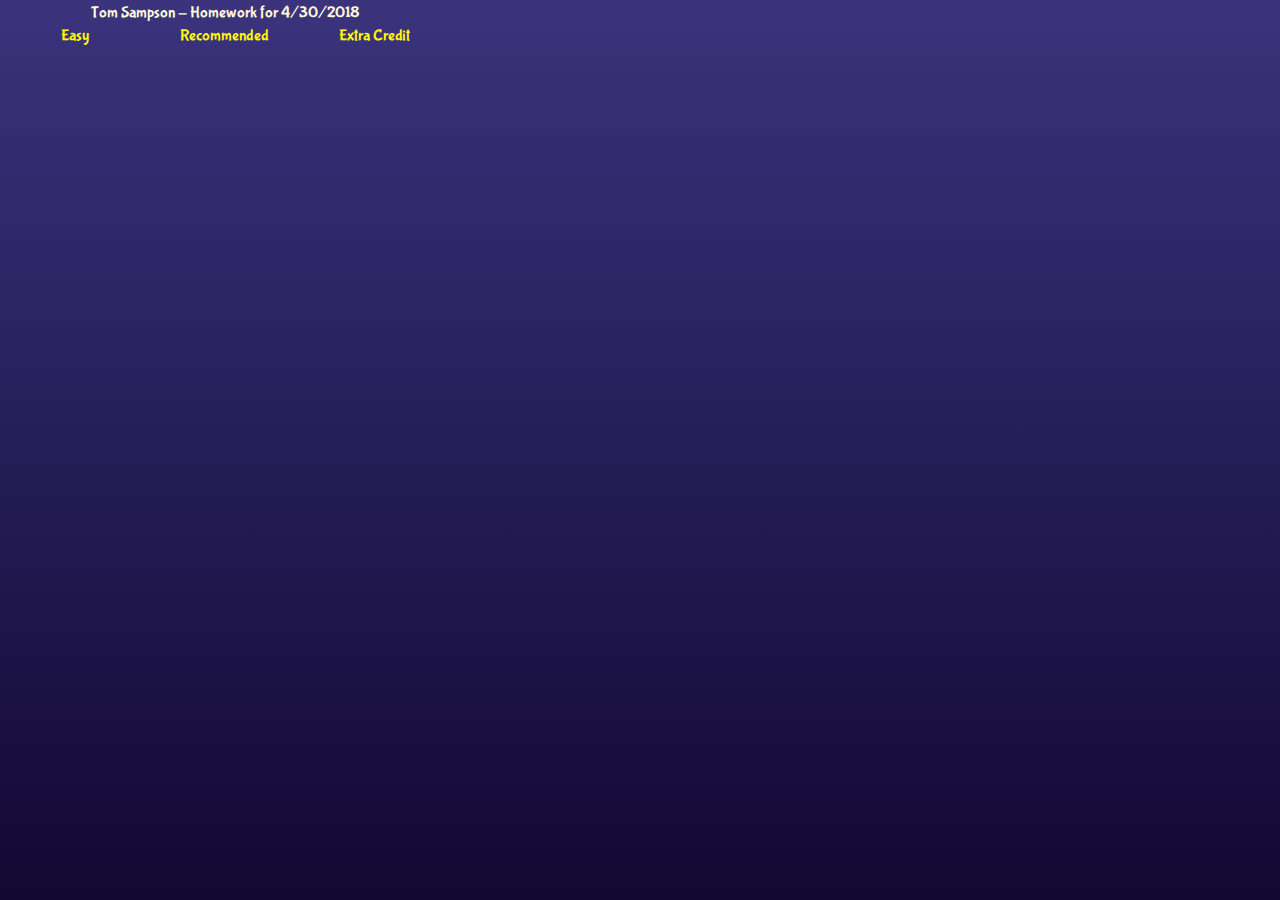
<file: index.html>
<!<!DOCTYPE html>
<html>
<head>
    <meta charset="utf-8" />
    <title>Homework 4/30/2018</title>
    <link rel="stylesheet" type="text/css" media="screen" href="style.css" />
</head>
<body>
    <table>
        <tr>
            <td colspan=3>Tom Sampson - Homework for 4/30/2018</td>
        </tr>
        <tr>
            <td><a href="easy/index.html">Easy</a></td>
            <td><a href="recommended/index.html">Recommended</a></td>
            <td><a href="zzExtra/index.html">Extra Credit</a></td>
        </tr>
    </table>
</body>
</html>
</file>
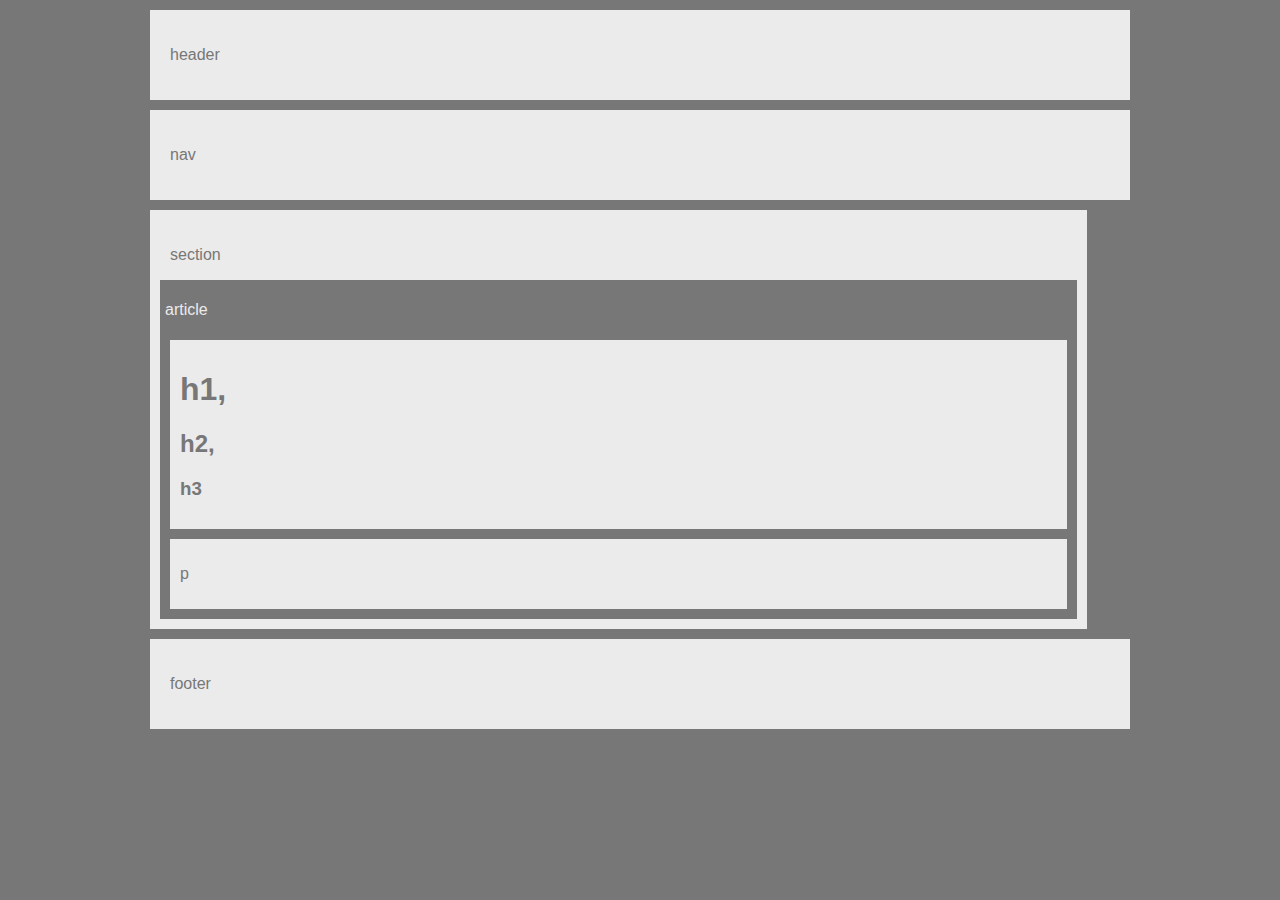
<file: easy/index.html>
<!DOCTYPE html>
<html>
<head>
	<title>Easy</title>
	<link rel="stylesheet" type="text/css" href="style.css">
</head>
<body>
<header>
    <p>header</p>
</header>
<div class="nav">
    <p>nav</p>
</div>
<div class="main">
	<div class="sect">
        <p>section</p>
		<div class="article">
            <p>article</p>
            <div class="sub-article">
                <h1>h1,</h1>
                <h2>h2,</h2>
                <h3>h3</h3>
            </div>
            <div class="sub-article">
                <p>p</p>
            </div>            
		</div>
	</div>
	<div class="aside">
        <p>aside</p>
	</div>
</div>
<footer>
    <p>footer</p>
</footer>
</body>
</html>
</file>
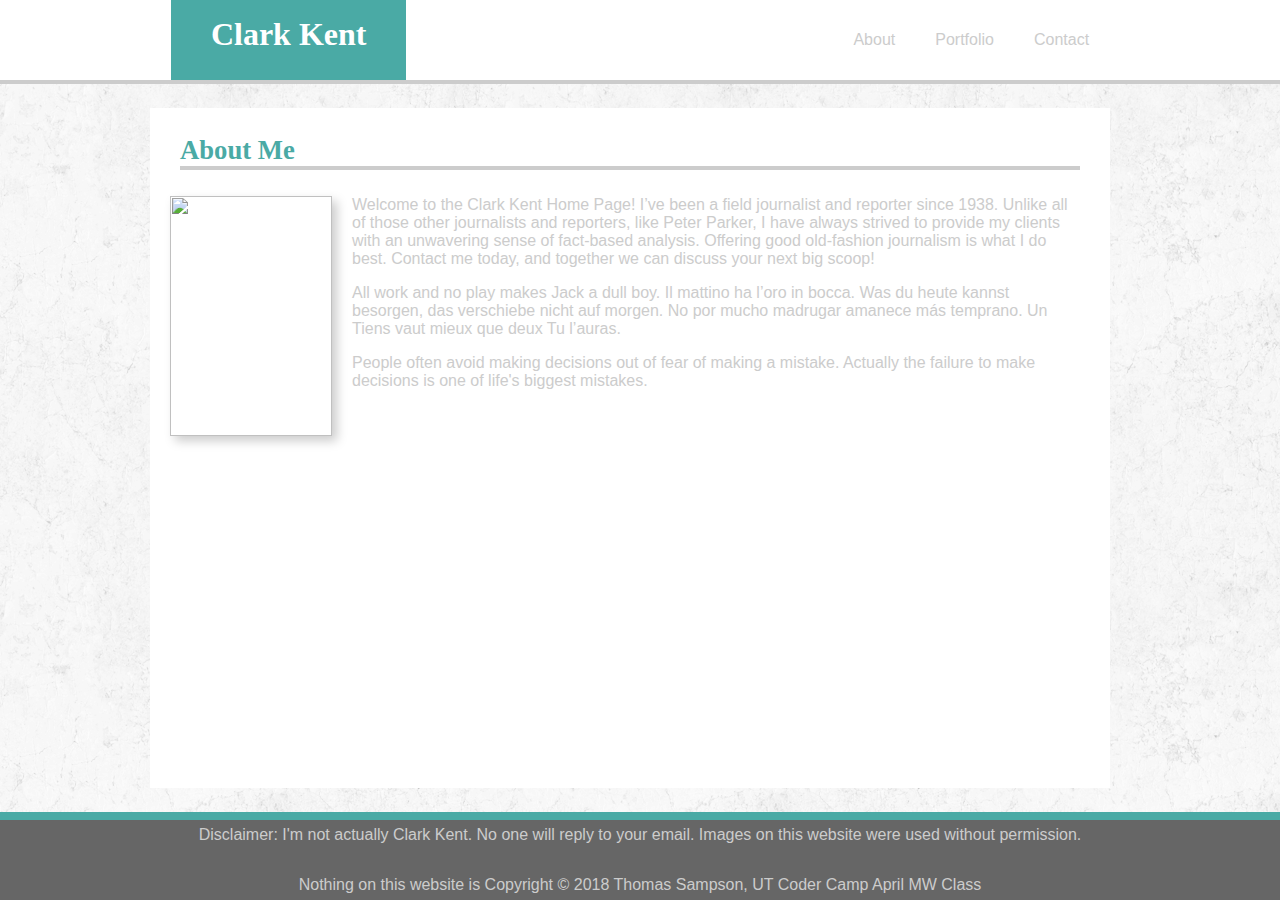
<file: recommended/index.html>
<!DOCTYPE html>
<html>
<head>
	<title>About Me</title>
	<link rel="stylesheet" type="text/css" href="css/style.css">
</head>
<body>
<header>
	<div class="nav">
		<a class="btnTitle" href="../index.html"><h1>Clark Kent</h1></a>
		<a class="btnNav" id="about" href="index.html">About</a>
		<a class="btnNav" id="portfolio" href="portfolio.html">Portfolio</a>
		<a class="btnNav" id="contact" href="contact.html">Contact</a>
	</div>
</header>
<div class="main">
	<div class="section">
		<div class="article">
			<h3 class="borderBot">About Me</h3>
			<img class="selfie" id="pf"/>
			<p>Welcome to the Clark Kent Home Page!  I’ve been a field journalist and reporter since 1938.  Unlike all of those other journalists and reporters, like Peter Parker, I have always strived to provide my clients with an unwavering sense of fact-based analysis.  Offering good old-fashion journalism is what I do best.  Contact me today, and together we can discuss your next big scoop!</p>
			<p>All work and no play makes Jack a dull boy.  Il mattino ha l’oro in bocca.  Was du heute kannst besorgen, das verschiebe nicht auf morgen.  No por mucho madrugar amanece más temprano.  Un Tiens vaut mieux que deux Tu l’auras.</p>
			<p>People often avoid making decisions out of fear of making a mistake. Actually the failure to make decisions is one of life's biggest mistakes.</p>
		</div>
	</div>
	<div class="aside">
			<img class="homePic"/>
	</div>
</div>
<footer>
	<p>Disclaimer: I'm not actually Clark Kent.  No one will reply to your email.  Images on this website were used without permission.</p>
	<p>Nothing on this website is Copyright &copy; 2018 Thomas Sampson, UT Coder Camp April MW Class</p>
</footer>
</body>
</html>
</file>
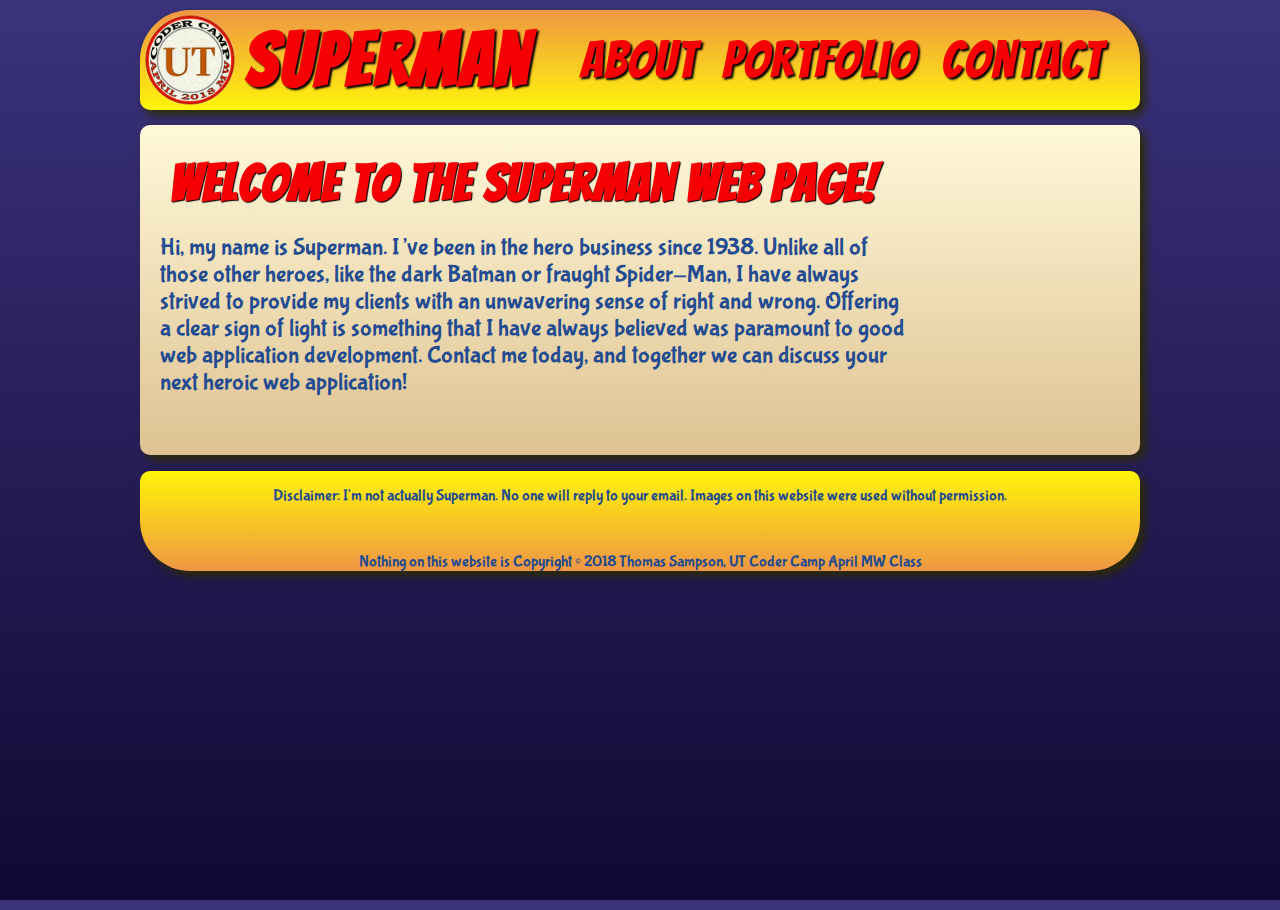
<file: zzExtra/index.html>
<!DOCTYPE html>
<html>
<head>
	<title>Superman Home Page</title>
	<link rel="stylesheet" type="text/css" href="css/superman.css">
</head>
<body>
<div class="header">
	<a href="../index.html"><img class="logo"></a>
	<a href="index.html"><h1 class="title">Superman</h1></a>
	<a class="btnNav id="about" href="about.html">About</a>
	<a class="btnNav id="portfolio" href="portfolio.html">Portfolio</a>
	<a class="btnNav id="contact" href="contact.html">Contact</a>
</div>
<div class="main">
	<div class="section">
		<div class="article">
			<h2>Welcome to the Superman Web Page!</h2>
			<img class="selfie"/>
			<p>Hi, my name is Superman.  I’ve been in the hero business since 1938.  Unlike all of those other heroes, like the dark Batman or fraught Spider-Man, I have always strived to provide my clients with an unwavering sense of right and wrong.  Offering a clear sign of light is something that I have always believed was paramount to good web application development.  Contact me today, and together we can discuss your next heroic web application!</p>
		</div>
	</div>
	<div class="aside">
			<img class="homePic"/>
	</div>
</div>
<div class="footer">
	<p>Disclaimer: I'm not actually Superman.  No one will reply to your email.  Images on this website were used without permission.</p>
	<p>Nothing on this website is Copyright &copy; 2018 Thomas Sampson, UT Coder Camp April MW Class</p>
</div>
</body>
</html>
</file>
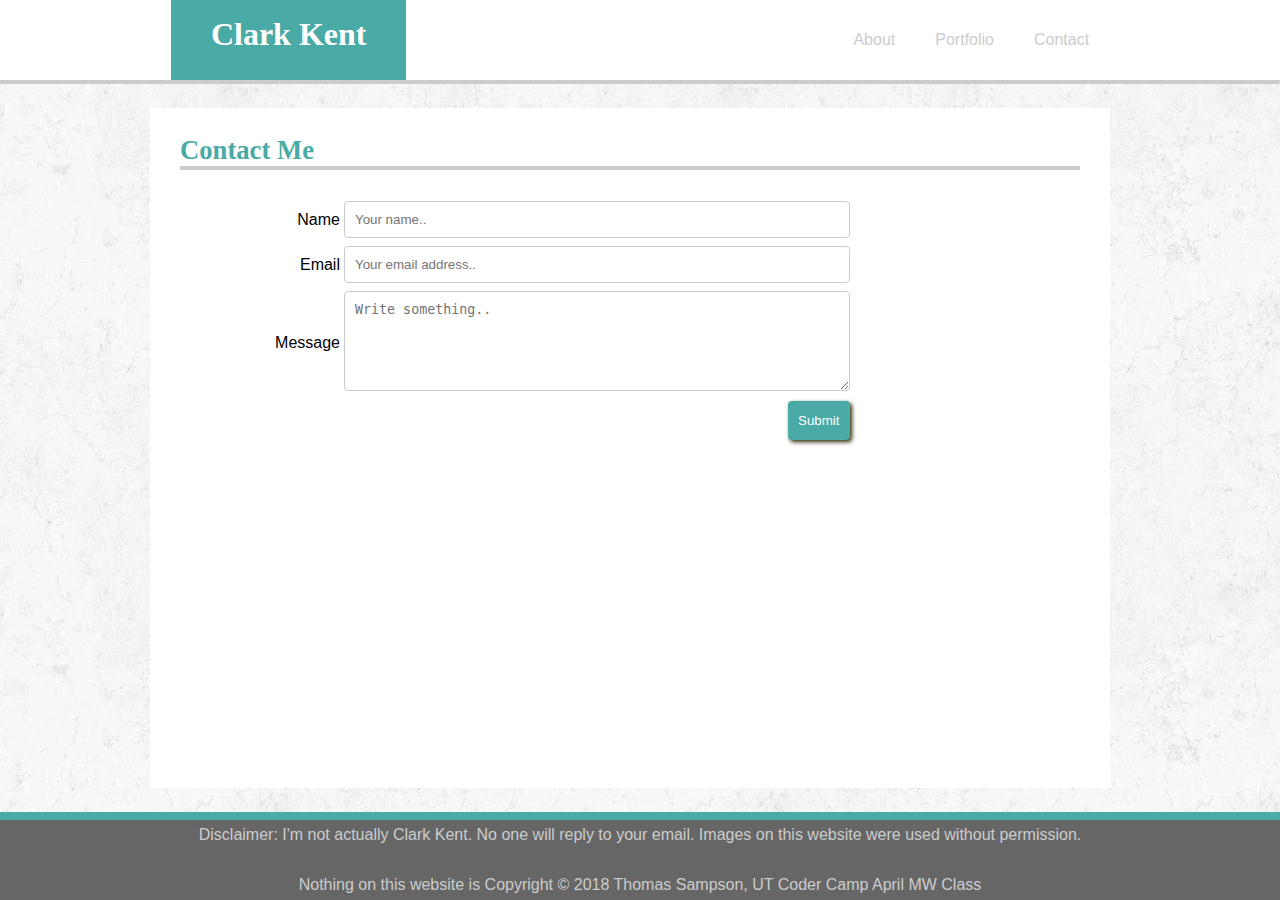
<file: recommended/contact.html>
<!DOCTYPE html>
<html>
<head>
	<title>Clark Kent: Contact Me</title>
	<link rel="stylesheet" type="text/css" href="css/style.css">
</head>
<body>
<header>
	<div class="nav">
		<a class="btnTitle" href="../index.html"><h1>Clark Kent</h1></a>
		<a class="btnNav" id="about" href="index.html">About</a>
		<a class="btnNav" id="portfolio" href="portfolio.html">Portfolio</a>
		<a class="btnNav" id="contact" href="contact.html">Contact</a>
	</div>
</header>
<div class="main">
	<div class="section">
		<div class="article">
			<h3 class="borderBot">Contact Me</h3>
			<form action="contact.html">
				<table class="contact-form">
					<tr>
						<td><label for="name">Name</label></td>
						<td><input type="text" id="name" name="name" placeholder="Your name.."></td>
					</tr>
					<tr>
						<td><label for="email">Email</label></td>
						<td><input type="text" id="email" name="email" placeholder="Your email address.."></td>
					</tr>
					<tr>
						<td><label for="subject">Message</label></td>
						<td><textarea id="subject" name="subject" placeholder="Write something.." style="height:100px"></textarea></td>
					</tr>
					<tr>
						<td colspan=2><input type="submit" value="Submit"></td>
					</tr>
				</table>
			</form>
		</div>
	</div>
</div>
<footer>
	<p>Disclaimer: I'm not actually Clark Kent.  No one will reply to your email.  Images on this website were used without permission.</p>
	<p>Nothing on this website is Copyright &copy; 2018 Thomas Sampson, UT Coder Camp April MW Class</p>
</footer>
</body>
</html>
</file>
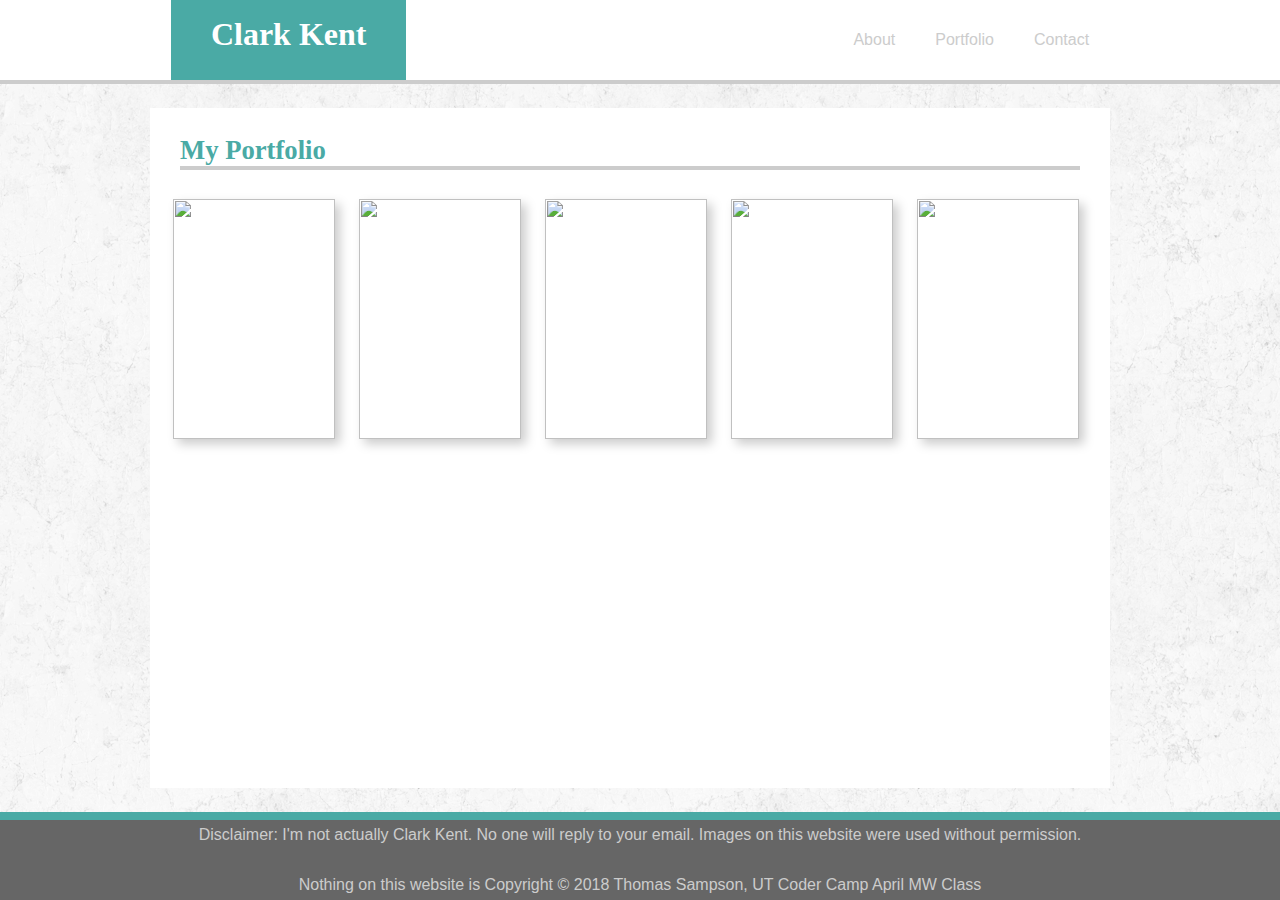
<file: recommended/portfolio.html>
<!DOCTYPE html>
<html>
<head>
	<title>Cark Kent: My Portfolio</title>
	<link rel="stylesheet" type="text/css" href="css/style.css">
</head>
<body>
<header>
    <div class="nav">
        <a class="btnTitle" href="../index.html"><h1>Clark Kent</h1></a>
        <a class="btnNav" id="about" href="index.html">About</a>
        <a class="btnNav" id="portfolio" href="portfolio.html">Portfolio</a>
        <a class="btnNav" id="contact" href="contact.html">Contact</a>
    </div>
</header>
<div class="main">
    <div class="section">
        <div class="article">
            <h3 class="borderBot">My Portfolio</h3>    
            <table>
                <tr>
                    <td><a class="hovertext" href="#" title="Something"><img class="pf1" id="pf"/></a></td>
                    <td><a class="hovertext" href="#" title="New"><img class="pf2" id="pf"/></a></td>
                    <td><a class="hovertext" href="#" title="I've"><img class="pf3" id="pf"/></a></td>
                    <td><a class="hovertext" href="#" title="Learned"><img class="pf4" id="pf"/></a></td>
                    <td><a class="hovertext" href="#" title="Today"><img class="pf5" id="pf"/></a></td>                                                                                
                </tr>      
            </table>
        </div>
    </div>
</div>
<footer>
    <p>Disclaimer: I'm not actually Clark Kent.  No one will reply to your email.  Images on this website were used without permission.</p>
    <p>Nothing on this website is Copyright &copy; 2018 Thomas Sampson, UT Coder Camp April MW Class</p>
</footer>
</body>
</html>
</file>
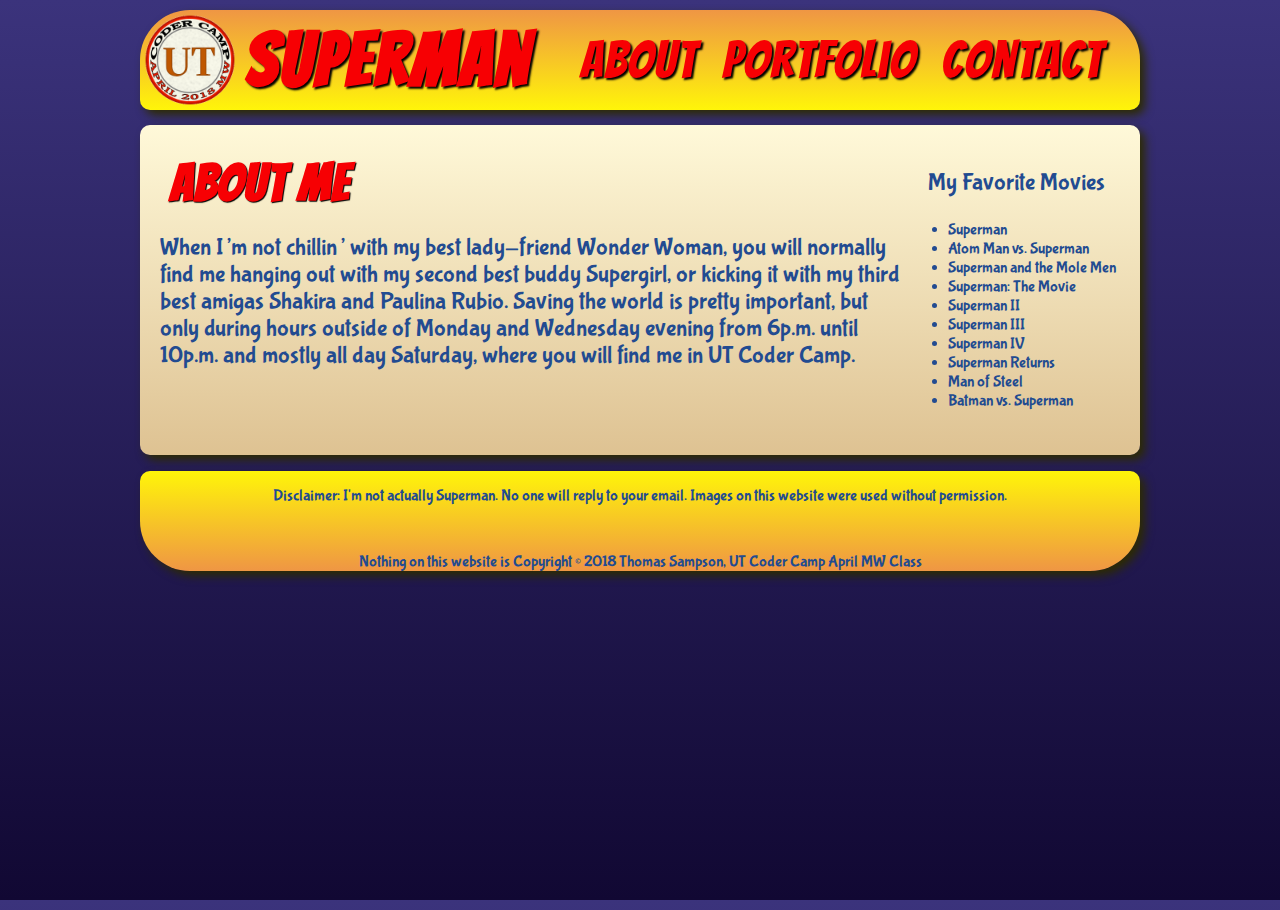
<file: zzExtra/about.html>
<!DOCTYPE html>
<html>
<head>
	<title>Superman: About Me</title>
	<link rel="stylesheet" type="text/css" href="css/superman.css">
</head>
<body>
<div class="header">
	<a href="../index.html"><img class="logo"></a>
	<a href="index.html"><h1 class="title">Superman</h1></a>
	<a class="btnNav id="about" href="about.html">About</a>
	<a class="btnNav id="portfolio" href="portfolio.html">Portfolio</a>
	<a class="btnNav id="contact" href="contact.html">Contact</a>
</div>
<div class="main">
	<div class="section">
		<div class="article">
			<h2>About Me</h2>
			<img class="selfie2"/>
			<p>When I’m not chillin’ with my best lady-friend Wonder Woman, you will normally find me hanging out with my second best buddy Supergirl, or kicking it with my third best amigas Shakira and Paulina Rubio.  Saving the world is pretty important, but only during hours outside of Monday and Wednesday evening from 6p.m. until 10p.m. and mostly all day Saturday, where you will find me in UT Coder Camp.</p>
		</div>
	</div>
	<div class="aside">
            <p>My Favorite Movies</p>
            <ul>
                    <li>Superman</li>
                    <li>Atom Man vs. Superman</li>
                    <li>Superman and the Mole Men</li>
                    <li>Superman: The Movie</li>
                    <li>Superman II</li>
                    <li>Superman III</li>
                    <li>Superman IV</li>
                    <li>Superman Returns</li>
                    <li>Man of Steel</li>
                    <li>Batman vs. Superman</li>

            </ul>
	</div>
</div>
<div class="footer">
	<p>Disclaimer: I'm not actually Superman.  No one will reply to your email.  Images on this website were used without permission.</p>
	<p>Nothing on this website is Copyright &copy; 2018 Thomas Sampson, UT Coder Camp April MW Class</p>
</div>
</body>
</html>
</file>
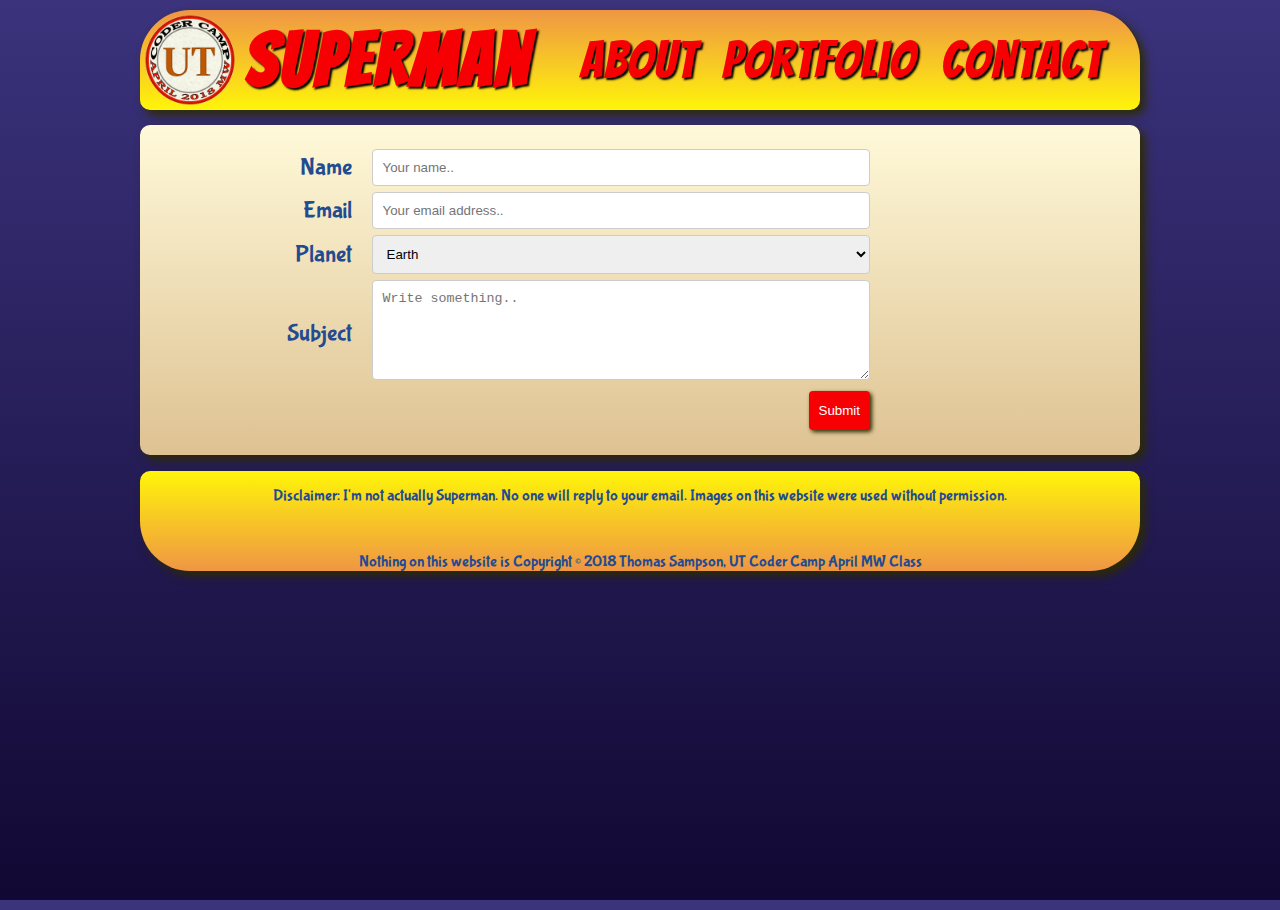
<file: zzExtra/contact.html>
<!DOCTYPE html>
<html>
<head>
	<title>Superman: Contact Me</title>
	<link rel="stylesheet" type="text/css" href="css/superman.css">
</head>
<body>
<div class="header">
	<a href="../index.html"><img class="logo"></a>
	<a href="index.html"><h1 class="title">Superman</h1></a>
	<a class="btnNav id="about" href="about.html">About</a>
	<a class="btnNav id="portfolio" href="portfolio.html">Portfolio</a>
	<a class="btnNav id="contact" href="contact.html">Contact</a>
</div>
<div class="main">
	<form action="contact.html">
		<table class="contact-form">
			<tr>
				<td><label for="name">Name</label></td>
				<td><input type="text" id="name" name="name" placeholder="Your name.."></td>
			</tr>
			<tr>
				<td><label for="email">Email</label></td>
				<td><input type="text" id="email" name="email" placeholder="Your email address.."></td>
			</tr>
			<tr>
				<td><label for="planet">Planet</label></td>
				<td>
					<select id="planet" name="planet">
						<option value="Earth">Earth</option>
						<option value="Krypton">Kryton</option>
						<option value="Nibiru">Nibiru</option>
					  </select>
				</td>
			</tr>
			<tr>
				<td><label for="subject">Subject</label></td>
				<td><textarea id="subject" name="subject" placeholder="Write something.." style="height:100px"></textarea></td>
			</tr>
			<tr>
				<td colspan=2><input type="submit" value="Submit"></td>
			</tr>
		</table>
	</form>
</div>
<div class="footer">
	<p>Disclaimer: I'm not actually Superman.  No one will reply to your email.  Images on this website were used without permission.</p>
	<p>Nothing on this website is Copyright &copy; 2018 Thomas Sampson, UT Coder Camp April MW Class</p>
</div>
</body>
</html>
</file>
<file: style.css>
@import url('https://fonts.googleapis.com/css?family=Bubblegum+Sans');
html {
    height: 100%;
}

body {
    height: 100%;
    margin: 0;
    background-repeat: no-repeat;
    background-attachment: fixed;
    /* font-family: 'Montserrat', sans-serif; */
    font-family: 'Bubblegum Sans', cursive;
    color: #fff9d9;
	background: linear-gradient(#3b337c, #110833);
	background: -webkit-linear-gradient(#3b337c, #110833);
	background: -o-linear-gradient(#3b337c, #110833);
	background: -moz-linear-gradient(#3b337c, #110833);    
}
a {
    text-decoration: none;
    color: #fff509;
}
table {
    width: 450px;
}
td {
    width:150px;
    text-align: center;
}
</file>
<file: easy/style.css>
/* Easy homework assignment due 4/30/2018 Tom Sampson */
body {
    background-color: #777;
    font-family: Helvetica, sans-serif;
    color: #fff;
}

header, footer, .nav {
    max-height: 80px;
    align-content: center;
    max-width: 940px;
    margin: 10px auto 10px auto;
    flex-direction: column;
    background-color: #ebebeb;
    color: #777;
    display: flex;
    padding: 20px;
}

.main, .sect {
    color: #777;
    display: flex;
    margin: auto;
    flex: 1;
}

@media (min-width: 750px) { /* Only show sections side-by-side if there is enough room */
    .main {
        max-width: 980px;
        justify-content: space-around;
        padding: 0 auto 0 auto;
    }
    
    .sect {
        background-color: #ebebeb;
        flex-direction: column;
        justify-content: space-around;
        align-self: stretch;    
        text-align: justify;
        margin: 0px auto 0px auto;
        padding: 20px;
        flex: 1;
    }

    /* Create some space between (right/left when wide enough) */
    .sect:first-child {
        margin-right: 5px;
    }

    .sect:last-child {
        margin-left: 5px;
    }

  }

  @media (max-width: 749px) { /* If too narrow, stack sections instead of side-by-side */
    .main {
        max-width: 749px;
        justify-content: space-between;
        flex-direction: column;
        padding: 0 auto 0 auto;
    }
    
    .sect {
        max-width: 749px;
        background-color: #ebebeb;
        flex-direction: column;
        justify-content: space-between;
        align-self: stretch;    
        text-align: justify;
        margin: 0px auto 0px auto;
        padding: 20px; /* make room for sections with and w/o articles */
        flex: 1;
    }

    /* Create some space between (bottom/top when wide narrow) */
    .sect:first-child {
        margin-bottom: 5px;
    }

    .sect:last-child {
        margin-top: 5px;
    }

  }  

.article {
    background-color: #777;
    padding: 5px;
    margin: 0 -10px -10px -10px; /* Make room for article title, also adjust bottom margin to net 10px */
    color: #ebebeb;
    flex: 1;
    display: flex;
    flex-direction: column;
}

.sub-article {
    background-color: #ebebeb;
    text-align: justify;    
    color: #777;
    margin: 5px;
    padding: 10px;
    flex: 1;
}

#label {
    text-align: center;
    font-weight: bold;
    display: inline;
    margin: 5px;
}
</file>
<file: recommended/css/style.css>
html,
body {
    height: 100%;
    width: 100%;
    margin: 0;
    display: flex;
    flex-direction: column;
    align-items: center;
    font-family: 'Arial', 'Helvetica Neue', Helvetica, sans-serif;
    background: url("../images/rockywall.png") repeat 0 0;
    top: 0;
    left: 0;
    width: 100%;
    height: 100%;
}

p {
    color: #ccc;
}

h1, h2, h3 {
    font-family: 'Georgia', Times, Times New Roman, serif;
}


h1 {
    display: inline;
    height: 60px;
    line-height: 60px;
    font-size: 24pt;    
}

h3 {
    color:#4aaaa5;
    font-size: 20pt;
    display:block;
    margin-left: 10px;
}

header, .article, .aside, .section, footer {
    width: 100%;
    margin-left: 40px;
    margin-right: 40px;
}

header, footer {
    height: 80px;
    flex-shrink: 0;
}

header {
    margin-top: 0px;
    order: 1;
    display: flex;
    flex-direction: row;
    align-items: center;
    justify-content: center;    
    background-color: #fff;
    border-bottom: 4px solid #ccc;
}

a {
    text-decoration: none;
    color: #ccc;
    font-style: bold;
}

.nav {
    width: 960px;
    display: flex;
    flex-direction: row;
    align-items: center;
    justify-content: center; 

}

.btnNav {
    height: 60px;
    line-height: 60px;
    margin: 10px;
    padding: 10px;
    -webkit-transition: 0.5s;
    -moz-transition: 0.5s;
    -o-transition: 0.5s;
    -ms-transition: 0.5s;    
}

.btnNav:hover {
    background-color: #4aaaa5;
    height: 60px;
    line-height: 60px;
    color: #fff;
    -webkit-transition: 0.5s;
    -moz-transition: 0.5s;
    -o-transition: 0.5s;
    -ms-transition: 0.5s;    

}

.btnTitle {
    background-color: #4aaaa5;
    height: 80px;
    line-height: 80px;
    color: #fff;
    padding-left: 40px;
    padding-right: 40px;
    margin-right: 427px;

}

.main {
    width: 960px;
    order: 2;
    flex-grow: 1;
    flex-shrink: 1;
    display: flex;
    flex-direction: column;
    align-items: center;
    text-align: left;
    justify-content: center;
    background-color: #fff;
    margin-top: 24px;
    margin-bottom: 24px;
    margin-right: 20px;
}

footer {
    margin-bottom: 0px;
    order: 3;
    display: flex;
    flex-direction: column;
    align-items: center;
    justify-content: center;    
    background-color: #666;
    border-top: 8px solid #4aaaa5;
}

.article, {
    width: 920px;
    flex: 1;
    display: flex;
    flex-direction: column;
    background-color: #777;
    color: #ebebeb;
    text-align: center;
    min-height: 40vh;
    margin-left: 24px;
}

.sub-article {
    width: 920px;
    flex-direction: row;
    flex: 1;
    text-align: center;
    line-height: 8vh;
    min-height: 8vh;
    margin-left: 24px;
}

.section {
  display: flex;
  flex-direction: row;
  margin-left: 0px;
  flex: 1;
  height: 50vh;
}

.borderBot {
    border-bottom: 4px solid #ccc;
    width: 900px;
}

#pf {
    height: 240px;
    width: 162px;
	float: left;
	box-shadow: 5px 5px 10px #ccc;
	margin-right: 20px;
}

.selfie {
    content:url("https://i.pinimg.com/564x/b4/f1/90/b4f190011558c0479774cdec97190d10.jpg");
}
.pf1 {
    content:url("https://images.pexels.com/photos/774909/pexels-photo-774909.jpeg");
}
.pf2 {
    content:url("https://images.pexels.com/photos/220453/pexels-photo-220453.jpeg");
}
.pf3 {
    content:url("https://images.pexels.com/photos/38554/girl-people-landscape-sun-38554.jpeg");
}
.pf4 {
    content:url("https://images.pexels.com/photos/532220/pexels-photo-532220.jpeg");
}
.pf5 {
    content:url("https://images.pexels.com/photos/36483/aroni-arsa-children-little.jpg");
}

a.hovertext {
    position: relative;
    width: 124x;
    text-decoration: none !important;
    text-align: center;
  }
  a.hovertext::after {
    content: attr(title);
    position: absolute;
    left: 0;
    bottom: -242px;
    height:25px;
    padding: 0.5em 20px;
    width: 124px;
    background:#4aaaa5;
    text-decoration: none !important;
    color: #fff;
    opacity: 0;
    -webkit-transition: 0.5s;
    -moz-transition: 0.5s;
    -o-transition: 0.5s;
    -ms-transition: 0.5s;
  }
  a.hovertext:hover::after, a.hovertext:focus::after {
    opacity: 1.0;
  }

  .contact-form {
	width:75%;
}
td {
	text-align: right;
}

/* Style inputs with type="text", select elements and textareas */
input[type=text], select, textarea {
    width: 100%; /* Full width */
    padding: 10px; /* Some padding */  
    border: 1px solid #ccc; /* Gray border */
    border-radius: 4px; /* Rounded borders */
    box-sizing: border-box; /* Make sure that padding and width stays in place */
    margin-top: 2px; /* Add a top margin */
    margin-bottom: 2px; /* Bottom margin */
    resize: vertical /* Allow the user to vertically resize the textarea (not horizontally) */
}

/* Style the submit button with a specific background color etc */
input[type=submit] {
    background-color: #4aaaa5;
    color: white;
    padding: 12px 10px;
    border: none;
    border-radius: 4px;
	cursor: pointer;
	box-shadow: 2px 2px 4px #2d2b00;
	transition: box-shadow linear 0.3s;
}

/* When moving the mouse over the submit button, add a darker green color */
input[type=submit]:hover {
	box-shadow: 1px 1px 2px #2d2b00;
}
</file>
<file: zzExtra/css/superman.css>
/* Style sheet 1 for Week 1 homework project: HW-Wireframe */
@import url('https://fonts.googleapis.com/css?family=Bangers');
@import url('https://fonts.googleapis.com/css?family=Bubblegum+Sans');

.logo {
    content:url("../images/logo2.png")
}

.homePic{
	content:url("https://d1466nnw0ex81e.cloudfront.net/n_iv/600/683771.jpg");
	width: 200px;
	box-shadow: 5px 5px 10px #2d2b00;
}

.selfie {
	content:url("https://www.dccomics.com/sites/default/files/files/character-pops/superman_459Wx300H_589104907a0b05.70849485.png");
	width: 250px;
	float: left;
}

.selfie2 {
	content:url("https://i.pinimg.com/564x/aa/4d/df/aa4ddfd4b5f6ea67163f0c2906d6f1f2.jpg");
	width: 160px;
	float: left;
	box-shadow: 5px 5px 10px #2d2b00;
	margin-right: 20px;
}

.pf1 {
	content:url("https://d1466nnw0ex81e.cloudfront.net/n_iv/600/683771.jpg");
}

.pf2 {
	content:url("https://i.pinimg.com/736x/29/07/b1/2907b12e4c3356fd97cde1e7578d0249--superman-images-superman-art.jpg");
}

.pf3 {
	content:url("http://www.posterworx.co.nz/ic/3269758831/PP32097.jpg");
}

.pf4 {
	content:url("https://i.pinimg.com/474x/7f/d5/54/7fd554d3e60ef822b1d347dd6cb77b3c--comic-book-covers-dc-comic.jpg");
}

.pf5 {
	content:url("https://encrypted-tbn0.gstatic.com/images?q=tbn:ANd9GcToAWIugeJ66SQKXL4n70vqMYRFYojzmqwjnfHGwuQpCy9xVVFD");
}

.pf6 {
	content:url("https://i.pinimg.com/originals/a0/84/8d/a0848dea18d36aeab3d4cfe3cb00a716.jpg");
}

.pf7 {
	content:url("https://nerdist.com/wp-content/uploads/2014/09/DC-COMICS-BATMAN-SUPERMAN-14-SELFIE-VARIANT-COVER.jpg");
}

.pf8 {
	content:url("https://imgix.ranker.com/user_node_img/50030/1000583200/original/superman-76-photo-u1?w=650&q=50&fm=jpg&fit=crop&crop=faces");
}

.pf9 {
	content:url("https://i.pinimg.com/originals/bb/92/1f/bb921f2b240d47b197fc96501e72bd0d.jpg");
}

.pf10 {
	content:url("https://i.pinimg.com/originals/3f/2d/8d/3f2d8d2bbd02711d1e56a7963f698715.jpg");
}

.pf11 {
	content:url("http://comicbookrealm.com/cover-scan/69d24b113d19ba12c9a77e2c34eb57c7/xl/dc-comics-superman-a-celebration-of-75-years-hard-cover-1.jpg");
}

.pf12 {
	content:url("https://vignette.wikia.nocookie.net/marvel_dc/images/2/2d/Superman_v.2_154.jpg/revision/latest?cb=20120825201348");
}

.pf13 {
	content:url("http://2.media.collegehumor.cvcdn.com/66/29/1acd9aeeb1ae09d487dcca4f4a0c7316.jpg");
}

.pf14 {
	content:url("http://www.coverbrowser.com/image/lois-lane/110-1.jpg");
}

.pf15 {
	content:url("https://encrypted-tbn0.gstatic.com/images?q=tbn:ANd9GcTyN2IDuAbHno2u8toEdyhMj9FML17wB1tsIUfhC6d2iclv9kNlqg");
}

.pf16 {
	content:url("http://farm9.static.flickr.com/8739/16895025508_9f6fcd2133.jpg");
}

#pf {
	width: 100px;
	height: 135px;
	box-shadow: 2px 2px 4px #2d2b00;
	transition: box-shadow linear 0.3s;
}

#pf:hover {
	box-shadow: 5px 5px 10px #2d2b00;
}

html {
    height: 100%;
}

body {
    height: 100%;
    margin: 0;
    background-repeat: no-repeat;
    background-attachment: fixed;
    /* font-family: 'Montserrat', sans-serif; */
    font-family: 'Bubblegum Sans', cursive;
    font-size: 18pt;
    color: #224b91;
	background: linear-gradient(#3b337c, #110833);
	background: -webkit-linear-gradient(#3b337c, #110833);
	background: -o-linear-gradient(#3b337c, #110833);
	background: -moz-linear-gradient(#3b337c, #110833);    
}

.header {
	margin: 10px auto 15px auto;
	padding: 0px;
	width: 1000px;
	height: 100px;
	line-height: 80px;
	border-radius: 50px 50px 10px 10px;
    box-shadow: 5px 5px 10px #2d2b00;
	background: linear-gradient(#ef9644, #fff509);
	background: -webkit-linear-gradient(#ef9644, #fff509);
	background: -o-linear-gradient(#ef9644, #fff509);
	background: -moz-linear-gradient(#ef9644, #fff509);      
}

.main {
	margin: 10px auto 10px auto;
	padding: 20px;
	width: 960px;
	height: 290px;
	border-radius: 10px 10px 10px 10px;	
	box-shadow: 5px 5px 10px #2d2b00;
	background: linear-gradient(#fff9d9, #dec292);
	/*
	background: linear-gradient(#fff509, #dad806);
	background: -webkit-linear-gradient(#fff509, #dad806);
	background: -o-linear-gradient(#fff509, #dad806);
	background: -moz-linear-gradient(#fff509, #dad806);      
	*/
}

.footer {
	font-family: 'Bubblegum Sans', cursive;
	font-size: 12pt;
	text-align: center;
    color: #224b91;
	margin: 0px auto 10px auto;
	padding: 0px;
	width: 1000px;
	height: 100px;
	line-height: 50px;
	border-radius: 10px 10px 50px 50px;
    box-shadow: 5px 5px 10px #2d2b00;
	background: linear-gradient(#fff509, #ef9644);
	background: -webkit-linear-gradient(#fff509, #ef9644);
	background: -o-linear-gradient(#fff509, #ef9644);
	background: -moz-linear-gradient(#fff509, #ef9644);      
}
.column {
    float: left;
}

.section {
	float: left;
    width: 80%;
}

.aside {
	float: left;
    width: 20%;
}

h1 {
	font-family: 'Bangers', cursive;
	color: #f70003; 
    padding: 0px;
    margin: 10px;
    vertical-align:top;
    font-size: 75px;
	letter-spacing: 3px;
  	text-shadow: 2px 2px 2px #000;
  	transition: text-shadow linear 0.3s;
}
h1:hover {
	text-shadow: 1px 1px 1px #000;
}

h2 {
	font-family: 'Bangers', cursive;
	color: #f70003; 
	padding: 0px;
	margin: 10px;
    vertical-align:top;
    font-size: 52px;
	letter-spacing: 1px;
  	text-shadow: 1px 1px 1px #000;
}
ul {
	padding-left: 20px;
}
li {
	font-size: 12pt;
}
td {
	padding:0px 8px 0px 10px;
}
.logo {
	position: relative;
	top: 0px;
	bottom: 0px;
    margin-left: 0px;
    left: 0px;
	height: 100px;
	width: 100px;
	transition: linear 5s;
}

.title {
	padding-left: 0px;	
	width: 320px;
	height: 60px;
    margin-right: 0px;
    margin-left: 0px;
	padding-right: 0px;
	display: inline-block;
}

.btnNav {
	font-family: 'Bangers', cursive;
	border-radius: 5px;
	outline: none;
	height: 60px;
	text-decoration: none;
	color: #f70003; 
	margin: 5px;
	padding: 5px;
    vertical-align:top;	
	font-size: 52px;
	letter-spacing: 1px;
  	text-shadow: 2px 2px 2px #000;
  	transition: text-shadow linear 0.3s;
  	display: inline-block;
}

.btnNav:hover {
	text-shadow: 1px 1px 1px #000;
}

.logo:hover {
 	-webkit-transform: rotate(1080deg);
}

.article {
	width: 750px;
}

.contact-form {
	width:75%;
}
td {
	text-align: right;
}

/* Style inputs with type="text", select elements and textareas */
input[type=text], select, textarea {
    width: 100%; /* Full width */
    padding: 10px; /* Some padding */  
    border: 1px solid #ccc; /* Gray border */
    border-radius: 4px; /* Rounded borders */
    box-sizing: border-box; /* Make sure that padding and width stays in place */
    margin-top: 2px; /* Add a top margin */
    margin-bottom: 2px; /* Bottom margin */
    resize: vertical /* Allow the user to vertically resize the textarea (not horizontally) */
}

/* Style the submit button with a specific background color etc */
input[type=submit] {
    background-color: #f70003;
    color: white;
    padding: 12px 10px;
    border: none;
    border-radius: 4px;
	cursor: pointer;
	box-shadow: 2px 2px 4px #2d2b00;
	transition: box-shadow linear 0.3s;
}

/* When moving the mouse over the submit button, add a darker green color */
input[type=submit]:hover {
	box-shadow: 1px 1px 2px #2d2b00;
}

/* Add a background color and some padding around the form */
.container {
    border-radius: 5px;
    background-color: #f2f2f2;
    padding: 10px;
}
</file>
